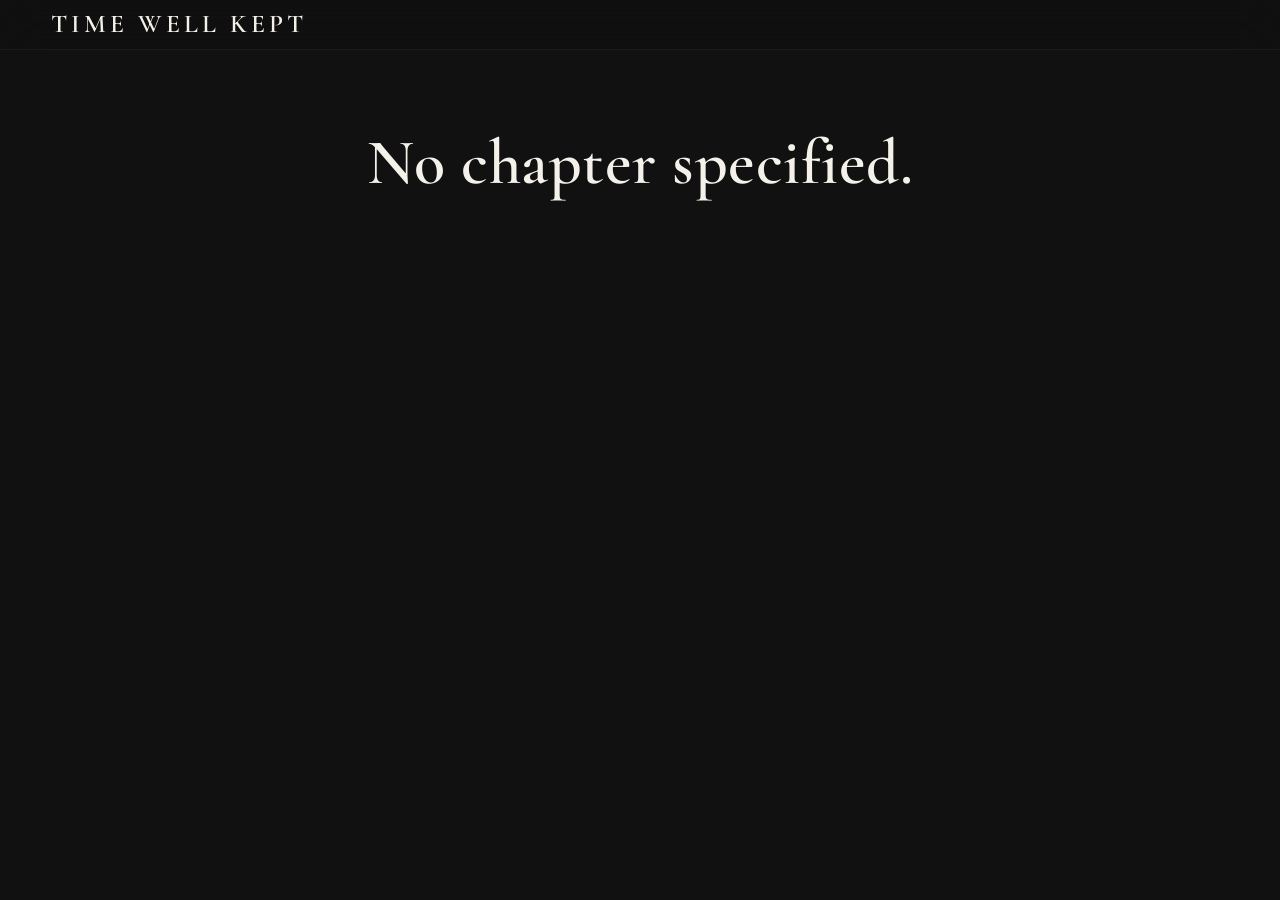
<file: Timewellkept code/pages/watch.html>
<!DOCTYPE html>
<html lang="en">

<head>

<meta charset="UTF-8">
<meta name="viewport" content="width=device-width, initial-scale=1.0">

<title>Time Well Kept | Watch</title>

<link rel="preconnect" href="https://fonts.googleapis.com">
<link rel="preconnect" href="https://fonts.gstatic.com" crossorigin>

<link href="https://fonts.googleapis.com/css2?family=Cormorant+Garamond:wght@300;400;500;600&family=Inter:wght@300;400;500&display=swap" rel="stylesheet">

<link rel="stylesheet" href="../css/reset.css">
<link rel="stylesheet" href="../css/variables.css">
<link rel="stylesheet" href="../css/layout.css">
<link rel="stylesheet" href="../css/navbar.css">
<link rel="stylesheet" href="../css/typography.css">
<link rel="stylesheet" href="../css/watch.css">

</head>

<body>

<header class="navbar">

    <div class="container">

        <a href="../index.html" class="logo">

            TIME WELL KEPT

        </a>

    </div>

</header>


<main id="watch-page">

    <!-- JS Builds Everything -->

</main>



<script src="../js/data.js"></script>
<script src="../js/watch.js"></script>

</body>

</html>
</file>
<file: Timewellkept code/css/variables.css>
/*==============================================================

 TIME WELL KEPT
 Design System
 Version 2.0.0

==============================================================*/

:root{

/*==============================================================
  COLOURS
==============================================================*/

/* Backgrounds */

--color-background:#111111;
--color-surface:#171717;
--color-surface-light:#202020;

/* Text */

--color-text:#F4F1EA;
--color-text-secondary:#BDB7AA;
--color-text-muted:#8F8F8F;

/* Accents */

--color-gold:#D4AF6A;
--color-gold-light:#E6C98D;
--color-gold-dark:#B88A3D;

/* Borders */

--color-border:#2A2A2A;

/* Divider */

--color-divider:rgba(212,175,106,.35);


/*==============================================================
  TYPOGRAPHY
==============================================================*/

--font-heading:"Cormorant Garamond", serif;
--font-body:"Inter", sans-serif;


/*==============================================================
  FONT SIZES
==============================================================*/

--fs-hero:6.2rem;

--fs-h1:4rem;

--fs-h2:3rem;

--fs-h3:2rem;

--fs-body:1.125rem;

--fs-small:.95rem;


/*==============================================================
  FONT WEIGHTS
==============================================================*/

--fw-light:300;
--fw-regular:400;
--fw-medium:500;
--fw-semibold:600;
--fw-bold:700;


/*==============================================================
  SPACING
==============================================================*/

--space-xs:.5rem;
--space-sm:1rem;
--space-md:2rem;
--space-lg:4rem;
--space-xl:6rem;
--space-xxl:8rem;


/*==============================================================
  WIDTHS
==============================================================*/

--container-width:1200px;

--reading-width:850px;


/*==============================================================
  BORDER RADIUS
==============================================================*/

--radius-sm:8px;
--radius-md:16px;
--radius-lg:30px;
--radius-pill:999px;


/*==============================================================
  SHADOWS
==============================================================*/

--shadow-soft:

0 8px 24px rgba(0,0,0,.18);

--shadow-medium:

0 12px 35px rgba(0,0,0,.30);

--shadow-large:

0 20px 60px rgba(0,0,0,.45);


/*==============================================================
  TRANSITIONS
==============================================================*/

--transition-fast:.25s ease;

--transition-normal:.35s ease;

--transition-slow:.6s ease;


/*==============================================================
  Z INDEX
==============================================================*/

--z-navbar:1000;

--z-overlay:10;

--z-content:20;


/*==============================================================
  MAX IMAGE WIDTH
==============================================================*/

--hero-image-scale:1.05;

}
</file>
<file: Timewellkept code/css/layout.css>
/*==============================================================

 TIME WELL KEPT
 Layout
 Version 2.0.0

==============================================================*/


/*--------------------------------------------------------------
  Main Container
--------------------------------------------------------------*/

.container{

    width:min(var(--container-width),92%);

    margin:0 auto;

}


/*--------------------------------------------------------------
  Reading Width
--------------------------------------------------------------*/

.editorial-container{

    width:min(var(--reading-width),90%);

    margin:0 auto;

}


/*--------------------------------------------------------------
  Sections
--------------------------------------------------------------*/

section{

    position:relative;

    padding:var(--space-xxl) 0;

}


/*--------------------------------------------------------------
  Full Screen Sections
--------------------------------------------------------------*/

.hero{

    min-height:100vh;

}


/*--------------------------------------------------------------
  Alternating Backgrounds
--------------------------------------------------------------*/

.editorial{

    background:var(--color-surface);

}

.timeline{

    background:var(--color-background);

}

.collection{

    background:var(--color-surface);

}

.coming-soon{

    background:var(--color-background);

}

.footer{

    background:#0C0C0C;

}


/*--------------------------------------------------------------
  Section Dividers
--------------------------------------------------------------*/

.section-divider{

    width:180px;

    height:2px;

    margin:3rem auto;

    background:linear-gradient(
        90deg,
        transparent,
        var(--color-gold),
        transparent
    );

}


/*--------------------------------------------------------------
  Editorial Divider
--------------------------------------------------------------*/

.editorial-divider{

    width:180px;

    height:2px;

    margin:2rem auto 5rem;

    background:linear-gradient(
        90deg,
        transparent,
        var(--color-gold),
        transparent
    );

}


/*--------------------------------------------------------------
  Gold Divider
--------------------------------------------------------------*/

.gold-line{

    width:180px;

    height:2px;

    margin:2rem auto;

    background:linear-gradient(
        90deg,
        transparent,
        var(--color-gold),
        transparent
    );

}


/*--------------------------------------------------------------
  Flex Utilities
--------------------------------------------------------------*/

.flex{

    display:flex;

}

.flex-center{

    display:flex;

    justify-content:center;

    align-items:center;

}

.flex-between{

    display:flex;

    justify-content:space-between;

    align-items:center;

}

.flex-column{

    display:flex;

    flex-direction:column;

}


/*--------------------------------------------------------------
  Grid Utilities
--------------------------------------------------------------*/

.grid{

    display:grid;

}

.grid-2{

    display:grid;

    grid-template-columns:repeat(2,1fr);

    gap:3rem;

}

.grid-3{

    display:grid;

    grid-template-columns:repeat(3,1fr);

    gap:2rem;

}


/*--------------------------------------------------------------
  Cards
--------------------------------------------------------------*/

.card{

    background:var(--color-surface-light);

    border:1px solid var(--color-border);

    border-radius:var(--radius-md);

    overflow:hidden;

    box-shadow:var(--shadow-soft);

}


/*--------------------------------------------------------------
  Spacing Utilities
--------------------------------------------------------------*/

.mt-sm{margin-top:var(--space-sm);}
.mt-md{margin-top:var(--space-md);}
.mt-lg{margin-top:var(--space-lg);}
.mt-xl{margin-top:var(--space-xl);}

.mb-sm{margin-bottom:var(--space-sm);}
.mb-md{margin-bottom:var(--space-md);}
.mb-lg{margin-bottom:var(--space-lg);}
.mb-xl{margin-bottom:var(--space-xl);}


/*--------------------------------------------------------------
  Responsive
--------------------------------------------------------------*/

@media(max-width:992px){

.grid-2{

    grid-template-columns:1fr;

}

.grid-3{

    grid-template-columns:1fr;

}

section{

    padding:6rem 0;

}

}


@media(max-width:768px){

.container{

    width:94%;

}

.editorial-container{

    width:94%;

}

section{

    padding:5rem 0;

}

}
</file>
<file: Timewellkept code/css/navbar.css>
/*==============================================================

 TIME WELL KEPT
 Navigation
 Version 2.0.0

==============================================================*/


/*--------------------------------------------------------------
  Navbar
--------------------------------------------------------------*/

.navbar{

    position:fixed;

    top:0;

    left:0;

    width:100%;

    z-index:var(--z-navbar);

    background:rgba(17,17,17,.82);

    backdrop-filter:blur(18px);

    -webkit-backdrop-filter:blur(18px);

    border-bottom:1px solid rgba(255,255,255,.05);

    transition:var(--transition-normal);

}


/*--------------------------------------------------------------
  Navigation Container
--------------------------------------------------------------*/

.nav-container{

    display:flex;

    justify-content:space-between;

    align-items:center;

    height:82px;

}


/*--------------------------------------------------------------
  Logo
--------------------------------------------------------------*/

.logo{

    font-family:var(--font-heading);

    font-size:1.6rem;

    font-weight:600;

    letter-spacing:4px;

    text-transform:uppercase;

    color:var(--color-text);

    transition:var(--transition-fast);

}

.logo:hover{

    color:var(--color-gold);

}


/*--------------------------------------------------------------
  Navigation Menu
--------------------------------------------------------------*/

.nav-menu{

    display:flex;

    align-items:center;

    gap:2.8rem;

}


/*--------------------------------------------------------------
  Navigation Links
--------------------------------------------------------------*/

.nav-menu a{

    position:relative;

    font-family:var(--font-body);

    font-size:.92rem;

    font-weight:500;

    letter-spacing:2px;

    text-transform:uppercase;

    color:var(--color-text-secondary);

    transition:var(--transition-fast);

}


/* Gold underline animation */

.nav-menu a::after{

    content:"";

    position:absolute;

    left:0;

    bottom:-8px;

    width:0;

    height:2px;

    background:var(--color-gold);

    transition:width .3s ease;

}


.nav-menu a:hover{

    color:var(--color-text);

}


.nav-menu a:hover::after{

    width:100%;

}


/*--------------------------------------------------------------
  Active Link (future use)
--------------------------------------------------------------*/

.nav-menu a.active{

    color:var(--color-gold);

}

.nav-menu a.active::after{

    width:100%;

}


/*--------------------------------------------------------------
  Mobile Navigation
--------------------------------------------------------------*/

@media(max-width:900px){

.nav-container{

    flex-direction:column;

    justify-content:center;

    height:auto;

    padding:18px 0;

}

.logo{

    margin-bottom:14px;

}

.nav-menu{

    gap:1.4rem;

    flex-wrap:wrap;

    justify-content:center;

}

}


/*--------------------------------------------------------------
  Small Phones
--------------------------------------------------------------*/

@media(max-width:600px){

.logo{

    font-size:1.25rem;

    letter-spacing:2px;

}

.nav-menu{

    gap:1rem;

}

.nav-menu a{

    font-size:.75rem;

    letter-spacing:1px;

}

}
</file>
<file: Timewellkept code/css/typography.css>
/*==============================================================

 TIME WELL KEPT
 Typography
 Version 2.0.0

==============================================================*/


/*--------------------------------------------------------------
  Body
--------------------------------------------------------------*/

body{

    font-family:var(--font-body);

    font-size:var(--fs-body);

    font-weight:var(--fw-light);

    color:var(--color-text);

    line-height:1.9;

}


/*--------------------------------------------------------------
  Headings
--------------------------------------------------------------*/

h1,
h2,
h3,
h4,
h5,
h6{

    font-family:var(--font-heading);

    color:var(--color-text);

    font-weight:var(--fw-semibold);

    line-height:1.1;

    letter-spacing:.5px;

}


/*--------------------------------------------------------------
  Hero
--------------------------------------------------------------*/

.hero h1{

    font-size:var(--fs-hero);

    text-transform:uppercase;

    letter-spacing:6px;

}

.hero h2{

    font-size:2.8rem;

    font-weight:500;

}


/*--------------------------------------------------------------
  Section Titles
--------------------------------------------------------------*/

section h2{

    font-size:var(--fs-h1);

    text-align:center;

    margin-bottom:1.5rem;

}


/*--------------------------------------------------------------
  Chapter Numbers
--------------------------------------------------------------*/

.chapter-number{

    text-align:center;

    color:var(--color-gold);

    text-transform:uppercase;

    letter-spacing:8px;

    font-size:.85rem;

    margin-bottom:1rem;

}


/*--------------------------------------------------------------
  Intro Paragraphs
--------------------------------------------------------------*/

.timeline-intro,
.collection-intro,
.section-intro{

    text-align:center;

    color:var(--color-text-secondary);

    max-width:700px;

    margin:0 auto 5rem;

    line-height:1.8;

}


/*--------------------------------------------------------------
  Editorial Body
--------------------------------------------------------------*/

.editorial-content{

    max-width:var(--reading-width);

    margin:auto;

}

.editorial-content p{

    margin-bottom:2rem;

    color:var(--color-text-secondary);

}


/*--------------------------------------------------------------
  Drop Cap
--------------------------------------------------------------*/

.dropcap:first-letter{

    float:left;

    font-family:var(--font-heading);

    font-size:5.5rem;

    line-height:.8;

    padding-right:14px;

    color:var(--color-gold);

}


/*--------------------------------------------------------------
  Pull Quote
--------------------------------------------------------------*/

.editorial-quote{

    font-family:var(--font-heading);

    font-size:2.3rem;

    font-style:italic;

    text-align:center;

    color:var(--color-text);

    max-width:900px;

    margin:0 auto 5rem;

    line-height:1.5;

}


/*--------------------------------------------------------------
  Signature Statement
--------------------------------------------------------------*/

.signature p{

    font-family:var(--font-heading);

    font-size:2.6rem;

    text-align:center;

    color:var(--color-text);

    margin-bottom:1rem;

}

.signature span{

    display:block;

    text-align:center;

    letter-spacing:5px;

    text-transform:uppercase;

    color:var(--color-gold);

    font-size:.95rem;

}


/*--------------------------------------------------------------
  Memory Line
--------------------------------------------------------------*/

.memory-line{

    text-align:center;

    font-family:var(--font-heading);

    font-size:3rem;

    color:var(--color-text);

    margin:5rem 0;

}


/*--------------------------------------------------------------
  Closing Statement
--------------------------------------------------------------*/

.editorial-closing{

    margin:6rem auto;

    text-align:center;

}

.editorial-closing p{

    font-size:1.2rem;

    color:var(--color-text-secondary);

}

.editorial-closing h3{

    font-family:var(--font-heading);

    font-size:2.6rem;

    color:var(--color-text);

    margin-top:1rem;

}


/*--------------------------------------------------------------
  Timeline
--------------------------------------------------------------*/

.timeline-year h3{

    font-size:2rem;

    color:var(--color-gold);

}

.timeline-watch a{

    transition:var(--transition-fast);

}

.timeline-watch a:hover{

    color:var(--color-gold);

}


/*--------------------------------------------------------------
  Footer
--------------------------------------------------------------*/

.footer h2{

    font-size:3rem;

    margin-bottom:1rem;

}

.footer blockquote{

    font-family:var(--font-heading);

    font-size:1.8rem;

    font-style:italic;

    line-height:1.6;

}


/*--------------------------------------------------------------
  Responsive
--------------------------------------------------------------*/

@media(max-width:992px){

.hero h1{

    font-size:4rem;

}

section h2{

    font-size:3rem;

}

.memory-line{

    font-size:2.3rem;

}

.signature p{

    font-size:2rem;

}

.editorial-quote{

    font-size:1.8rem;

}

}

@media(max-width:768px){

body{

    font-size:1rem;

}

.hero h1{

    font-size:3rem;

    letter-spacing:4px;

}

.hero h2{

    font-size:2rem;

}

section h2{

    font-size:2.4rem;

}

.memory-line{

    font-size:2rem;

}

.signature p{

    font-size:1.7rem;

}

.editorial-quote{

    font-size:1.5rem;

}

.dropcap:first-letter{

    font-size:4rem;

}

}
</file>
<file: Timewellkept code/css/watch.css>
/*
==========================================================
TIME WELL KEPT
WATCH PAGE
Version 2
==========================================================
*/

body{

    background:#111;
    color:#f4f1ec;

    font-family:"Inter",sans-serif;

}

/* ------------------------------------------ */

.watch-container{

    width:min(980px,90%);
    margin:auto;

}

/* ------------------------------------------ */

.watch-hero{

    padding:120px 0 70px;

    text-align:center;

}
.catalog-number{

    display:inline-block;

    color:#b08d57;

    letter-spacing:8px;

    font-size:.9rem;

    margin-bottom:30px;

}

.watch-hero h1{

    font-family:"Cormorant Garamond",serif;

    font-size:3.6rem;

    font-weight:500;

    line-height:1.05;

    margin:18px 0 12px;

}

.watch-hero h2{

    color:#b08d57;

    font-size:1.45rem;

    font-weight:400;

    letter-spacing:1px;

}

.hero-divider{

    width:100px;

    height:1px;

    background:#b08d57;

    margin:35px auto 60px;


}

.watch-hero-image{

    display:block;

    width:100%;

    max-width:1150px;

    margin:0 auto;

    border-radius:4px;

    transition:
        transform .6s ease,
        box-shadow .6s ease;

    box-shadow:

        0 35px 70px rgba(0,0,0,.35);

}

.watch-hero-image:hover{

    transform:scale(1.015);

}

/* ------------------------------------------ */

.watch-story{

    padding:180px 0;

}

.watch-story h3{

    font-family:"Cormorant Garamond",serif;

    font-size:3.4rem;

    text-align:center;

    margin-bottom:70px;

}

.watch-story p{

    width:min(720px,90%);

    margin:auto;

    font-size:1.18rem;

    line-height:2.3;

    color:#d4d4d4;

}

/* ------------------------------------------ */

.watch-story::before{

    content:"CHAPTER";

    display:block;

    text-align:center;

    color:#b08d57;

    letter-spacing:8px;

    font-size:.75rem;

    margin-bottom:18px;

}
/*=========================================
YEAR
=========================================*/

.watch-year{

    color:#8f8f8f;

    letter-spacing:6px;

    text-transform:uppercase;

    font-size:.9rem;

    margin:18px 0 10px;

}

/*=========================================
DETAILS
=========================================*/

.watch-details{

    padding:140px 0;

}

.watch-details h3{

    font-family:"Cormorant Garamond",serif;

    font-size:3rem;

    text-align:center;

    margin-bottom:70px;

}

.detail-grid{

    display:grid;

    grid-template-columns:repeat(auto-fit,minmax(220px,1fr));

    gap:30px;

}

.detail-card{

    border:1px solid rgba(255,255,255,.08);

    padding:35px;

    transition:.3s;

}

.detail-card:hover{

    border-color:#b08d57;

    transform:translateY(-6px);

}

.detail-card span{

    display:block;

    color:#999;

    letter-spacing:3px;

    text-transform:uppercase;

    font-size:.8rem;

    margin-bottom:12px;

}

.detail-card strong{

    font-family:"Cormorant Garamond",serif;

    font-size:1.7rem;

    font-weight:500;

}

/*=========================================
CHAPTER NAVIGATION
=========================================*/

.chapter-navigation{

    padding:100px 0 140px;

    border-top:1px solid rgba(255,255,255,.08);

}

.nav-grid{

    display:grid;

    grid-template-columns:1fr 1fr;

    align-items:center;

}

.chapter-navigation a{

    color:#b08d57;

    text-decoration:none;

    font-size:1rem;

    transition:.3s;

}

.chapter-navigation a:hover{

    color:#fff;

}
</file>
